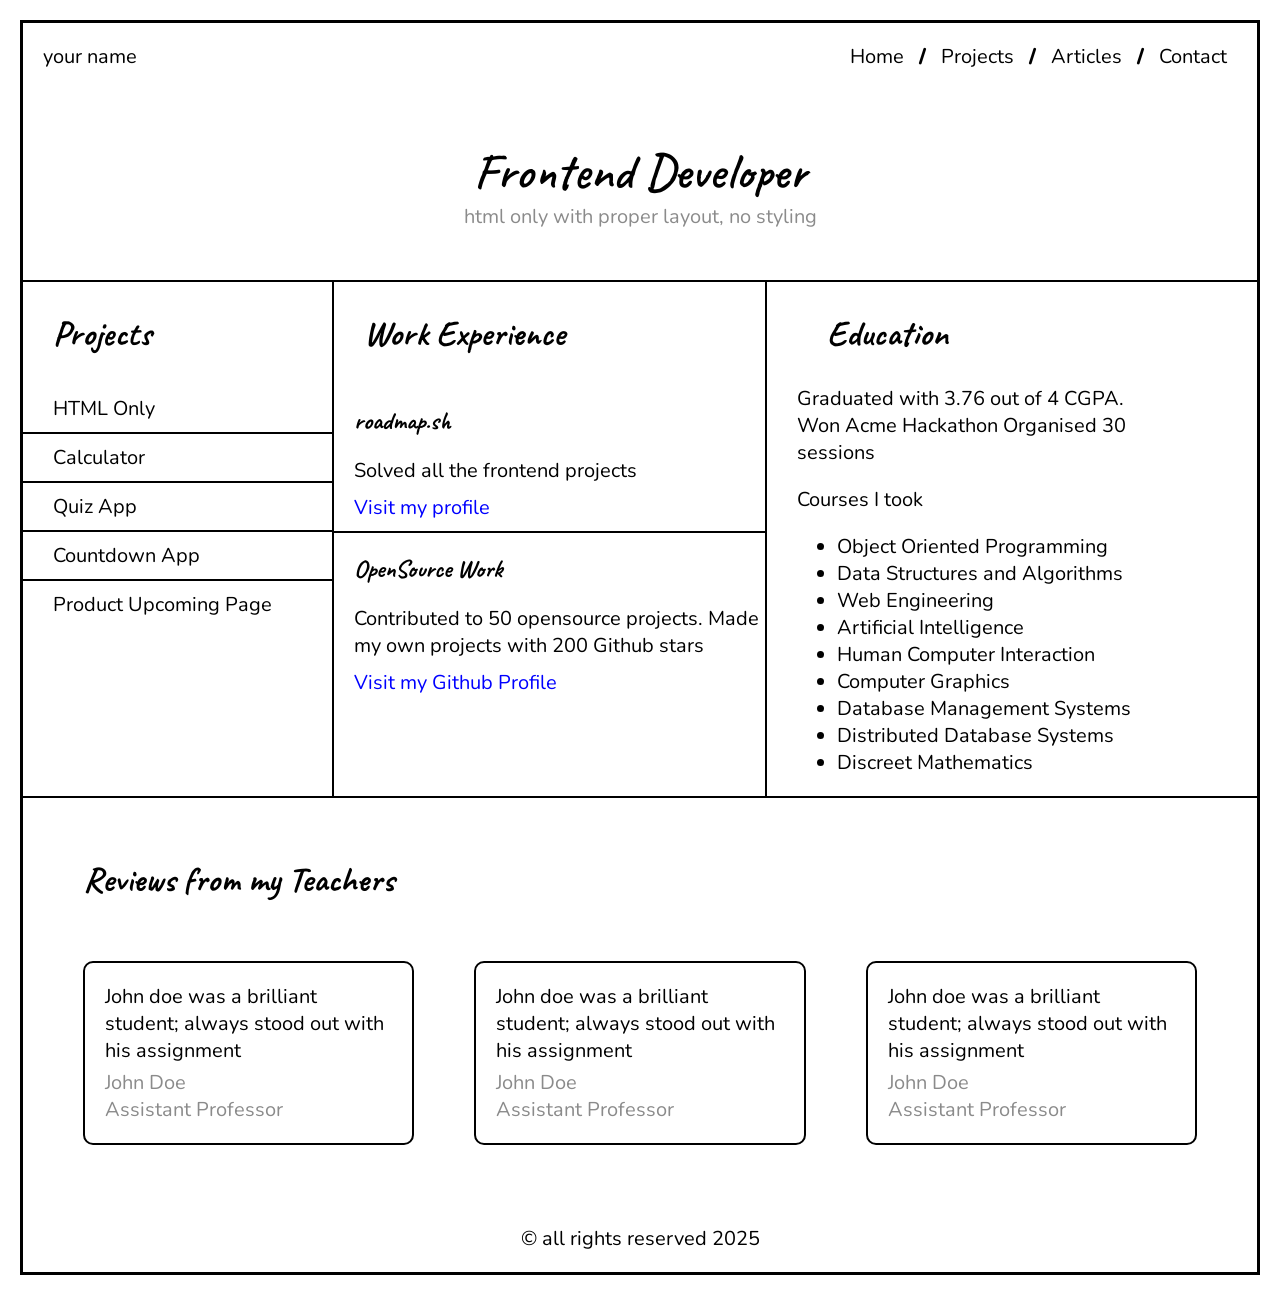
<file: index.html>
<!DOCTYPE html>
<html lang="en">
<head>
    <meta charset="UTF-8">
    <meta name="viewport" content="width=, initial-scale=1.0">
    <meta name="author" content="Hafiz-Dev">
    <meta name="description" content="a single-page CV (Curriculum Vitae) using only HTML">
    <link rel="stylesheet" href="style.css">
    <!--<link rel="preconnect" href="https://fonts.googleapis.com">
    <link rel="preconnect" href="https://fonts.gstatic.com" crossorigin> -->
    <link href="https://fonts.googleapis.com/css2?family=Nunito:ital,wght@0,200..1000;1,200..1000&display=swap" 
    rel="stylesheet">
    <link href="https://fonts.googleapis.com/css2?family=Caveat:wght@400..700&family=Nunito:ital,wght@0,200..1000;1,200..1000&display=swap"
    rel="stylesheet">
    <title>CV Template</title>
</head>
<body>
    <header>
        <a href="#">your name</a>
        <nav>
        <a href="index.html">Home <span>&sol;</span></a>
        <a href="projects.html">Projects <span>&sol;</span></a>
        <a href="articles.html">Articles <span>&sol;</span></a>
        <a href="contact.html">Contact</a>
        </nav>
    </header>
    <main>
    <section class="first-section">
      <h1 class="head-1">Frontend Developer</h1>
      <p class="first">html only with proper layout, no styling</p>
    </section>
    <section class="second-section">
       <div class="projects">
            <h2>Projects</h2>
            <ul>
                <li>HTML Only</li>
                <li>Calculator</li>
                <li>Quiz App</li>
                <li>Countdown App</li>
                <li>Product Upcoming Page</li>
            </ul>
        </div>
        <div class="work-exp">
            <h2>Work Experience</h2>
            <div class="exp-one">
                <h3>roadmap.sh</h3>
                <p>Solved all the frontend projects</p>
                <a href="">Visit my profile</a>
            </div>
            <div class="exp-two">
                <h3>OpenSource Work</h3>
                <p>Contributed to 50 opensource projects. Made my own projects with 200 Github stars</p>
                <a href="">Visit my Github Profile</a>
            </div>
        </div>
        <div class="education">
            <h2>Education</h2>
            <p>Graduated with 3.76 out of 4 CGPA. Won Acme Hackathon Organised 30 sessions</p>
            <p>Courses I took</p>
            <ul>
                <li>Object Oriented Programming</li>
                <li>Data Structures and Algorithms</li> 
                <li>Web Engineering</li>
                <li>Artificial Intelligence</li>    
                <li>Human Computer Interaction</li>    
                <li>Computer Graphics</li>    
                <li>Database Management Systems</li>    
                <li>Distributed Database Systems</li>    
                <li>Discreet Mathematics</li>    
            </ul>
        </div>
   
    </section>
    <section class="section-third">
        <h2>Reviews from my Teachers</h2>
        <div class="review">
        <p>John doe was a brilliant student; always stood out with his assignment<span>John Doe <br> Assistant Professor</span> </p>
        <p>John doe was a brilliant student; always stood out with his assignment<span>John Doe <br> Assistant Professor</span> </p>
        <p>John doe was a brilliant student; always stood out with his assignment<span>John Doe <br> Assistant Professor</span> </p>
        </div>
    </section>
    <footer>
        &copy; all rights reserved 2025
    </footer>
</main>
</body>
</html>
</file>
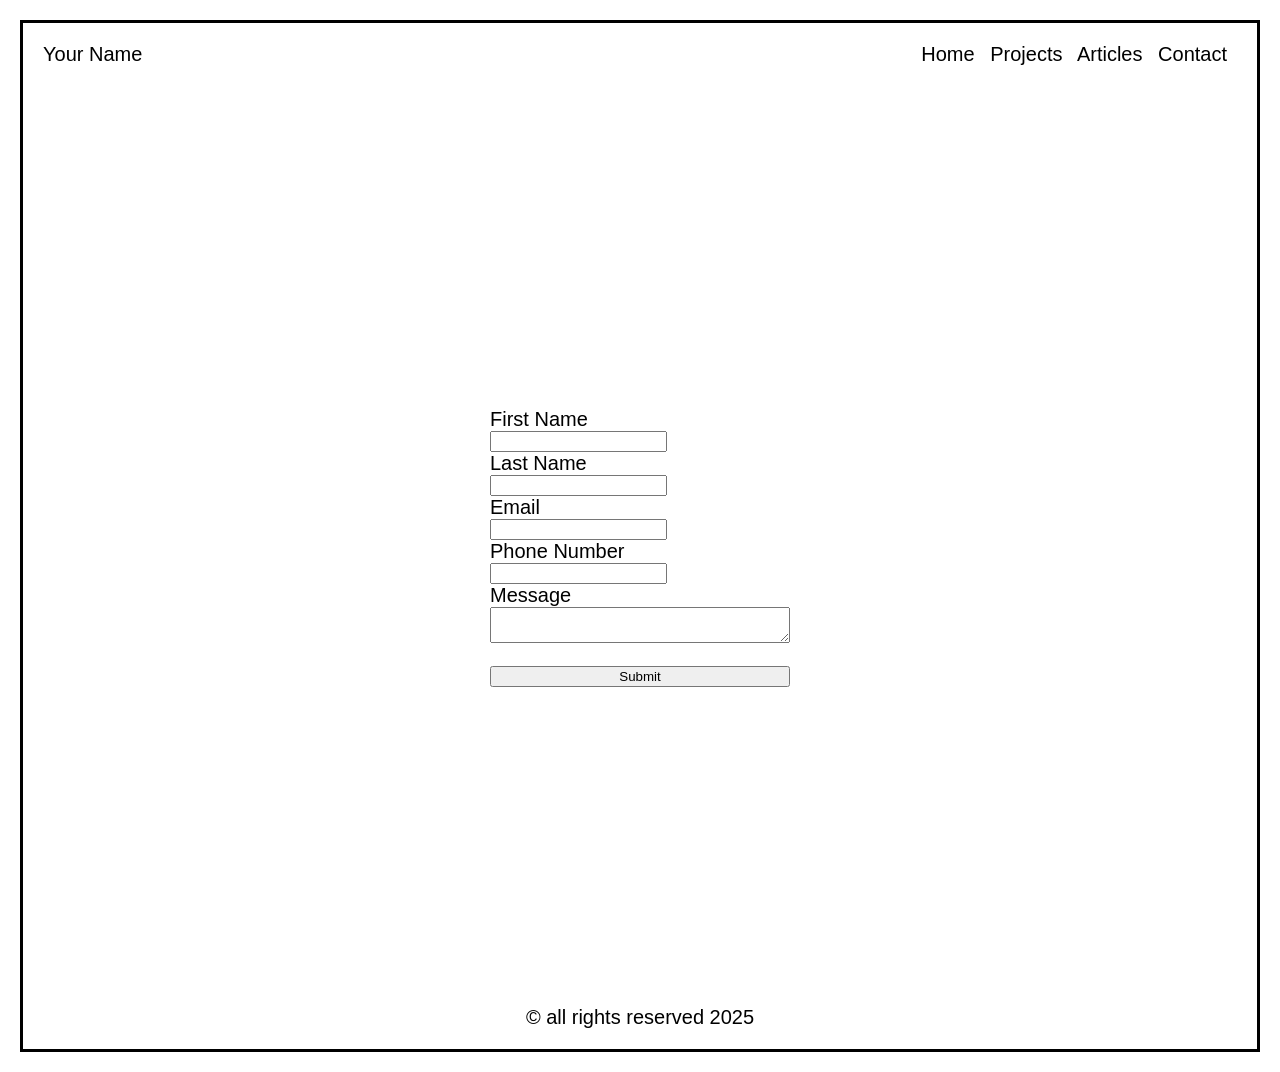
<file: contact.html>
<!DOCTYPE html>
<html lang="en">
<head>
<meta charset="UTF-8">
<meta name="viewport" content="width=, initial-scale=1.0">
<meta name="author" content="Hafiz-Dev">
<meta name="description" content="a single-page CV (Curriculum Vitae) using only HTML">  
<link rel="stylesheet" href="style.css">  
<title>Contact</title>
</head>
<body>
    <header>
        <a href="index.html">Your Name</a>
        <nav>
            <a href="index.html">Home</a>
            <a href="projects.html">Projects</a>
            <a href="articles.html">Articles</a>
            <a href="contact.html">Contact</a>
        </nav>
    </header>
    <main>
        <section class="form">
            <form action="/disco">
                <br>
                <label>First Name
                    <input type="text" name="firstname"  required>
                </label>

                <label>Last Name
                    <input type="text" name="lastname"  required>
                </label>
                
                <label for="email">Email
                    <input type="email" name="email" required>
                </label>
                
                <label>Phone Number
                    <input type="number" name="number"  required pattern="[0-9]{11}" step="1">
                </label>
                
                <label>Message</label>
                <textarea name="message"  maxlength="300" required></textarea>
                <br>
                <button type="submit">Submit</button>
            </form>
        </section>
    </main>
    <footer>
        &copy; all rights reserved 2025
    </footer>
</body>
</html>
</file>
<file: style.css>
html{
    margin: 0;
    padding: 0;
}
body {
    font-family: "Nunito", sans-serif;
    font-optical-sizing: auto;
    font-weight: 400;
    font-style: normal;
    font-size: 20px;
}
body{
    margin: 20px;
    border: 3px solid black;
}
header{
    padding: 20px;
    display: flex;
    justify-content: space-between;
}
a{
    text-decoration: none;
    color: #000;
}


nav a{
    margin-right: 10px;
}
span{
    margin-left: 10px;
    font-weight:900;
}
.first-section{
    display:flex ;
    flex-direction: column;
    justify-content: center;
    align-items: center;
    padding: 30px;
    margin: 20px;
}
.first-section h1{
    margin: 0;
    font-family:"Caveat",cursive;
    font-weight: 600;
    font-size: 50px;
    font-style: normal;
}
.first-section p{
    margin: 0;
    color: #8b8b8b;
}
.second-section{
    display: flex;
    border-top:2px solid black ;
    border-bottom: 2px solid black;
}
.projects{
    width: 25%;
    border-right: 2px solid #000;
}
h2{
    padding-left: 30px;
    font-family: "Caveat", cursive;
    font-size: 35px;
}
.projects ul{
    padding: 0;
    list-style: none;
    margin: 0;
}
.projects li{
    padding:10px 30px;
    border-bottom: 2px solid black;
}
.projects li:last-child{
    border: none;
}
.projects li:hover{
    background-color: #c4bfbf;
}
.work-exp{
    width: 35%;
    border-right:2px solid #000 ;
    
}
.work-exp div{
    padding:10px 0 10px 20px;
}
.work-exp div:nth-of-type(1){
    border-bottom: 2px solid black;
}
.work-exp div:hover{
    background-color: #c4bfbf;
}
.work-exp h3{
    margin: 10px 0 ;
    font-family: "Caveat",cursive;
    font-size: 25px;
}
.work-exp p{
    margin: 0;
    padding: 10px 0;
}
.work-exp a{
    color: blue;
}
.education{
    width:30%;
    padding-left: 30px;
}



.section-third{
    padding: 30px;
}
.review{
    display: flex;
}

.section-third h2{
    font-family:"Caveat",cursive;
    font-style: normal;
    
}
.section-third p{
   border: 2px solid black;
   margin: 30px;
   padding: 20px;
   width: 300px;
   display: flex;
   flex-direction: column;
   border-radius: 10px;
   color: black;
}
.section-third span{
    color: #8b8b8b;
    font-style: normal;
    font-weight: 400;
    margin: 0;
    margin-top: 5px;
}
.form{
    display: flex;
    justify-content: center;
    align-items: center;
    height: 100vh;
}
form {
    display: flex;
    flex-direction:column ;
    width: 300px;
}
input{
    display: block;
}
footer{
    text-align: center;
    padding: 20px;

}


@media (max-width:500px ){
    header{
        display: flex;
        flex-direction: column;
        text-align: center;
    }
    .first-section{
        padding: 0;
    }
    .second-section{
        display: flex;
        flex-direction: column;
    }
    .projects, .work-exp, .education{
        width: 100%;
    }
    .work-exp div{
        border-bottom: 2px solid black;
        border-top: 2px solid black;
    }
    .work-exp div:last-child{
        border-top:none ;
    }
    .education p{
        width: 80%;
    }
    .review{
        display: flex;
        flex-direction: column;
    }
}
</file>
